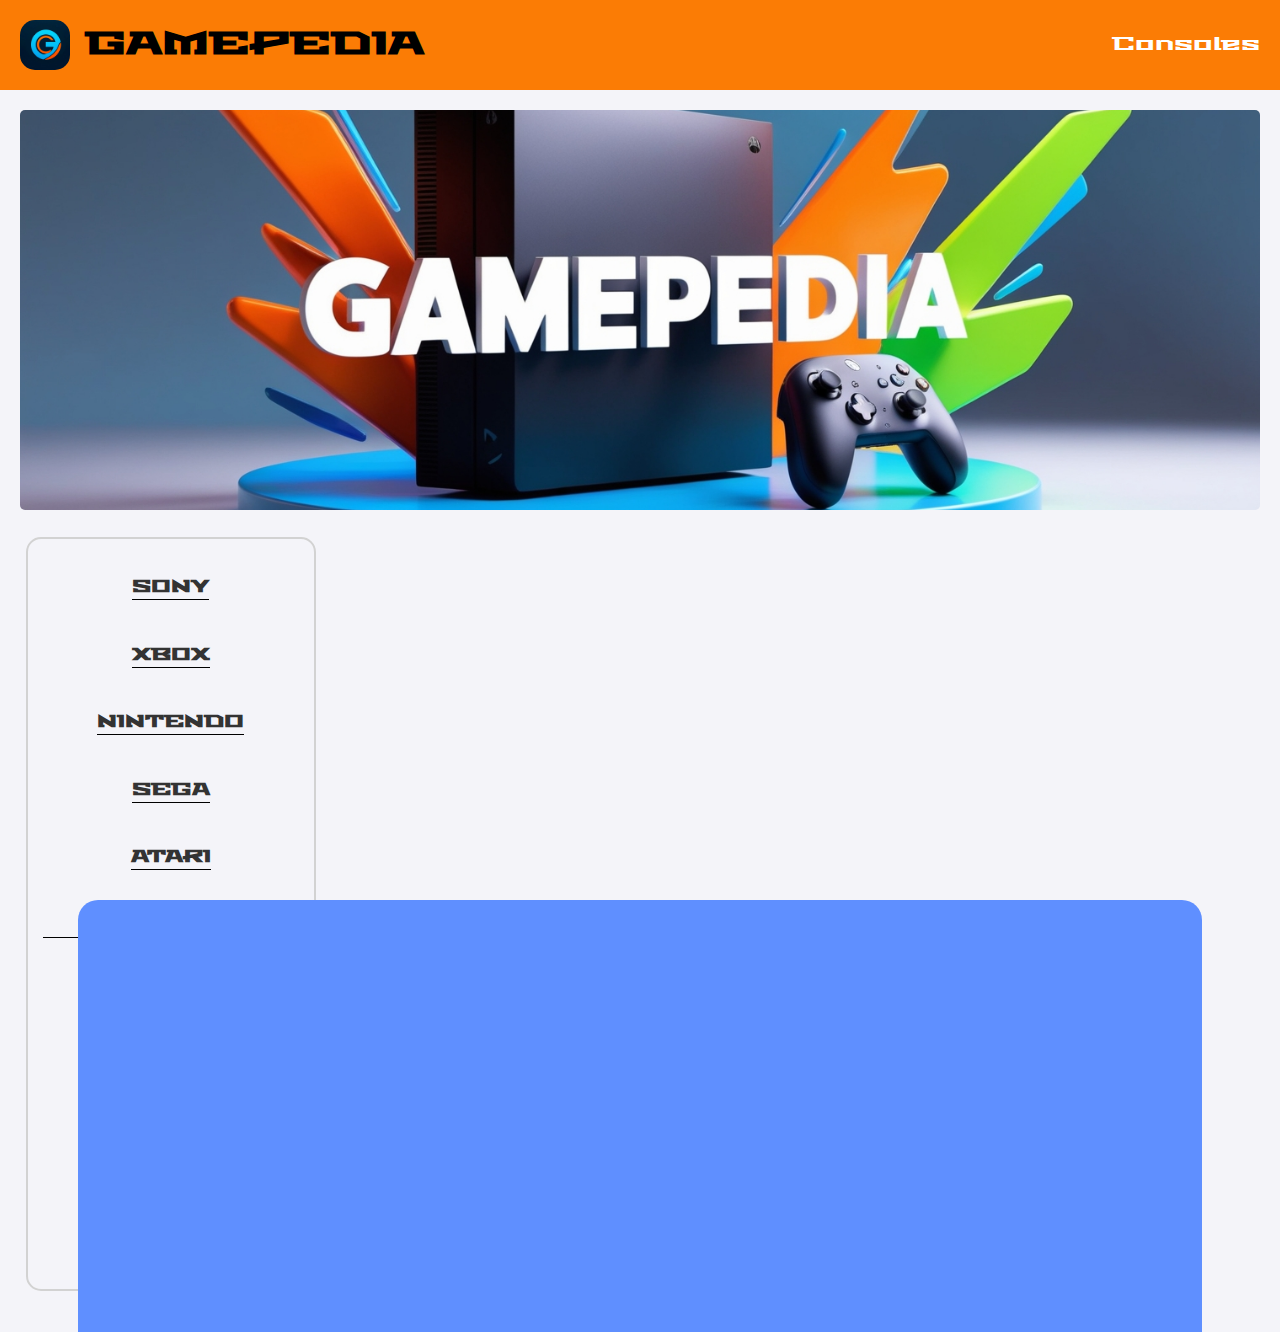
<file: videogames.html>
<!DOCTYPE html>
<html lang="pt-br">
<head>
    <meta charset="UTF-8">
    <meta name="viewport" content="width=device-width, initial-scale=1.0">
    <title>Consoles - GAMEPEDIA</title>
    <link rel="stylesheet" href="estilos/styleVideogames.css">

    <link rel="preconnect" href="https://fonts.googleapis.com">
    <link rel="preconnect" href="https://fonts.gstatic.com" crossorigin>
    <link href="https://fonts.googleapis.com/css2?family=Stalinist+One&display=swap" rel="stylesheet">  
    <link rel="shortcut icon" href="logo.png" type="image/x-icon">
</head>
<body>

    <header>
        <div class="tituloHeader">
            <img src="logo.png" alt="">
            <a href="index.html"><h1>GAMEPEDIA</h1></a> 
        </div>
        
        <div class="linksHeader">
            <a href="videogames.html">Consoles</a>
        </div>
        
    </header>

    <div class="container">
        <img alt="Banner" class="banner" src="Banner.jpg">
    </div>

    <div id="TodosOsConsoles">
        <div id="ConsolesEmpresaSony" class="empresa">
            <h4>SONY</h4>
        </div>

        <div id="ConsolesEmpresaMicrosoft" class="empresa">
            <h4>XBOX</h4>
        </div>

        <div id="ConsolesEmpresaNintendo" class="empresa">
            <h4>NINTENDO</h4>
        </div>

        <div id="ConsolesEmpresaSega" class="empresa">
            <h4>SEGA</h4>
        </div>

        <div id="ConsolesEmpresaAtari" class="empresa">
            <h4>ATARI</h4>
        </div>

        <h4>OUTROS</h4>
    </div>

    <div id="InformacoesConsole">
        <div id="TopoDasInformacoes">

        </div>

        <div id="JogosDasInformacoes" class="jogos">
            
        </div>
    </div>

    <div id="SaibaMaisJogo">
    </div>

    <footer>

    </footer>
    
</body>
<script src="scripts/GetApiVideoGames.js"></script>
</html>
</file>
<file: estilos/styleVideogames.css>
body {
    margin: 0;
    font-family: 'Stalinist One', sans-serif;
    background-color: #f4f4f9;
    color: #333;
}

header{
    position: sticky;
    top: 0;
    display: flex;
    justify-content: space-between;
    background-color: #FB7C05;
    align-items: center;
    padding-left: 20px;
    padding-right: 20px;
    z-index: 1;
}

.tituloHeader{
    display: inline-flex;
    align-items: center;
}

.tituloHeader > a{
    color: black;
    text-decoration: none;
    transition: all 0.3s ease-in-out;
}

.tituloHeader > a:hover{
    color: white;
}

.tituloHeader > img{
    width: 50px;
    height: 50px;
    margin-right: 15px;
    border-radius: 15px;
}

.container {
    text-align: center;
    padding: 20px;
}

.banner {
    width: 100%;
    max-height: 400px;
    object-fit: cover;
    border-radius: 5px;
}

.linksHeader > a {
    display: inline-block;
    color: #ffffff;
    text-decoration: none;
    transition: background-color 0.3s ease;
    font-family: 'Stalinist One', sans-serif;
    font-size: large;
}

.linksHeader > a:hover {
   color: #e1e1e1;
    text-decoration: underline;
}

#TodosOsConsoles{
    width: 20vw;
    margin-left: 2vw;

    border-radius: 15px;
    border: 2px solid rgb(210, 210, 210);
    padding: 15px;
    display: inline-flex;
    flex-direction: column;
    align-items: center;

    height: 80vh;
    overflow-y: auto;

    scrollbar-color: rgb(210, 210, 210) rgba(255, 255, 255, 0);
    scrollbar-width: thin;
}

.console{
    display:flex;
    align-items: center;
    justify-content: space-between;
    width: 90%;
    height: 5vw;
    padding: 10px;
    border-bottom: 1px solid rgb(210, 210, 210);
    transition: all 0.3s ease-in-out;
}

.console:hover{
    transform: scale(1.1);
    background-color: #e1e1e1;
    box-shadow: 0 2px 10px rgba(0, 0, 0, 0.302);
}

.console > img{
    display: inline-flex;
    height: 100%;
    width: 40%;
    border-radius: 10px;
}

.console > p {
    display: inline-flex;
    text-align: right;
    font-size: 1vw;
    font-family: Arial, Helvetica, sans-serif;
    font-weight: bold;
}

.empresa{
    padding-bottom: 0px;
}

.empresa > h4{
    text-align: center;
    border-bottom: 1px solid black;
}

#TodosOsConsoles > h4{
    text-align: center;
    border-bottom: 1px solid black;
}

#InformacoesConsole{
    display: inline-flex;
    flex-direction: column;
    width: 60vw;

    margin-left: 1vw;
    border-radius: 10px;
    background-color: #d6f4ff;
    padding: 10px;

    opacity: 0;

    transform: translateY(10px);
    transition: all 0.5s ease-in-out;

    height: 80vh;
    overflow-y: auto;

    scrollbar-color: rgb(210, 210, 210) rgba(255, 255, 255, 0);
}

#InformacoesConsole.Exibir{
    opacity: 1;
    transform: translateY(0);
}


#TopoDasInformacoes > p{
    font-family: Arial, Helvetica, sans-serif;
}

#AreaDePesquisaDasInformacoes{
    margin-bottom: 20px;
}

h3{
    text-align: center;
}


.jogos {
    display: flex;
    flex-wrap: wrap;
    gap: 20px;
    justify-content: center;
}

.jogo {
    display: flex; 
    flex-direction: column; 
    justify-content: space-between;
    background-color: #ffffff;
    border-radius: 10px;
    box-shadow: 0 4px 8px rgba(0, 0, 0, 0.1);
    padding: 20px;
    text-align: center;
    width: 200px;
    height: 300px;

    transition: all 0.3s ease-in-out;
}

.jogo:hover{
    transform: translateY(-10px);
    box-shadow: 0px 10px 20px #00000042;
}

.jogo>img {
    width: 100%;
    height: 40%;
    border-radius: 10px;
}

.jogo > h3 {
    margin-top: 10px;
    font-size: 12px;
    color: #333;
}

.jogo > button { 
    align-self: center; 
    margin-top: 10px; 
    padding: 10px 20px; 
    background-color: #00AEEF; 
    color: #ffffff; 
    border: none; 
    border-radius: 5px; 
    cursor: pointer; 
    font-size: 18px; 
    transition: background-color 0.3s ease; 
} 

.jogo > button:hover { 
    background-color: #008CBF; 
}

h4{
    display: block;
    width: 100%;
    border-bottom: 1px solid black;
}

#SaibaMaisJogo{
    position: fixed;
    display:block;

    top: 100vh;

    width: 80vw;
    height: 70vh;
    background-color: #5f8fff;
    border-radius: 20px;
    padding: 50px;

    left: 50%; 
    transform: translateX(-50%);

    scrollbar-color: rgb(210, 210, 210) rgba(255, 255, 255, 0);
    scrollbar-width: thin;

    overflow: auto;

    transition: all 0.5s ease-in-out;
    
}

#SaibaMaisJogo > button{
    display: block;
    margin-bottom: 20px;
    background-color: #d6f4ff;
    border-radius: 30px;
    border: None;
    padding: 10px;
    font-weight: bold;

    transition: all 0.3s ease-in-out;
}

#SaibaMaisJogo > button:hover{
    transform: scale(1.05);
}

.Conteudo{
    display: flex;
    overflow-y: auto;
}

.Conteudo > img{
    width: 20vw;
    height: 20vw;
    border-radius: 15px;
    margin-right: 20px;
    margin-bottom: 20px;
}

.Textos{
    display: flex;
    flex-direction: column;
}

.Textos > h3{
    display: block;
    width: 55vw;
    border-bottom: 1px solid black;
}

.Textos > p{
    font-family: Arial, Helvetica, sans-serif;
    margin: 0;
}

#SaibaMaisJogo.exibir{
    top: 30vh;
}

.lojasOficiais{
    display: block;
    margin-bottom: 20px;
}

.lojasOficiais > a{
    text-decoration: none;
    color: black;
}

.lojasOficiais > a > button{
    display: flex;
    justify-content: space-between;
    align-items: center;
    border-radius: 20px;

    background-color: #0084ff;
    border: none;
    font-weight: bold;
    font-size: 15px;

    transition: all 0.3s ease-in-out;
}

.lojasOficiais > a > button:hover{
    transform: scale(1.1);
}

.lojasOficiais > a > button > img{
    height: 100%;
    width: 50px;
}

#gameplay{
    display: flex;
    flex-wrap: wrap;
    justify-content: space-between;
    width: 100%;
    justify-content: center;
    margin-bottom: 50px;
}

#gameplay > img{
    width: 20%;
    height: 100px;
    border-radius: 10px;
    margin: 15px;
}

.NomePlataforma{
    border-bottom: 0;
}
</file>
